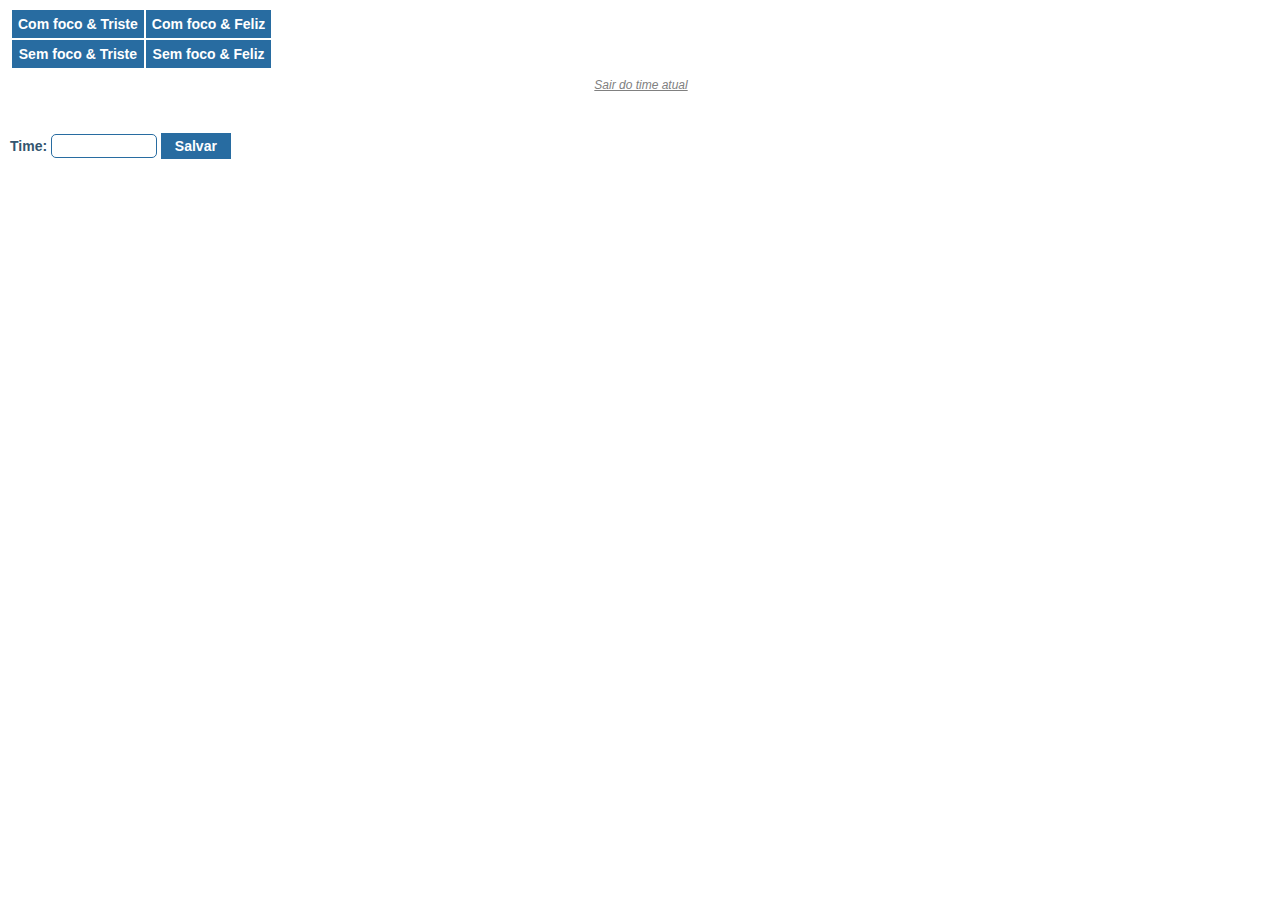
<file: popup/popup.html>
<!DOCTYPE html>

<html>
  <head>
    <meta charset="utf-8">
    <link rel="stylesheet" href="popup.css"/>
  </head>

<body class="popup">

  <div id="state-of-mind-picker">

    <table id="popup-content">
      <tr>
        <td class="button emoacao" id="com-foco-triste">Com foco & Triste</td>
        <td class="button emoacao" id="com-foco-feliz">Com foco & Feliz</td>
      </tr>
      <tr>
        <td class="button emoacao" id="sem-foco-triste">Sem foco & Triste</td>
        <td class="button emoacao" id="sem-foco-feliz">Sem foco & Feliz</td>
      </tr>
    </table>

    <div class="secondary-action" id="reset-team">Sair do time atual</div>

  </div>

  <div id="team-picker" style=" white-space: nowrap">

    Time:
    <input type="text"   class="text-input"   id="team-name">
    <input type="button" class="emoacao button" id="save-team" value="Salvar">

  </div>

  <script data-cfasync="false" type="text/javascript" src="popup.js"></script>

</body>

</html>
</file>
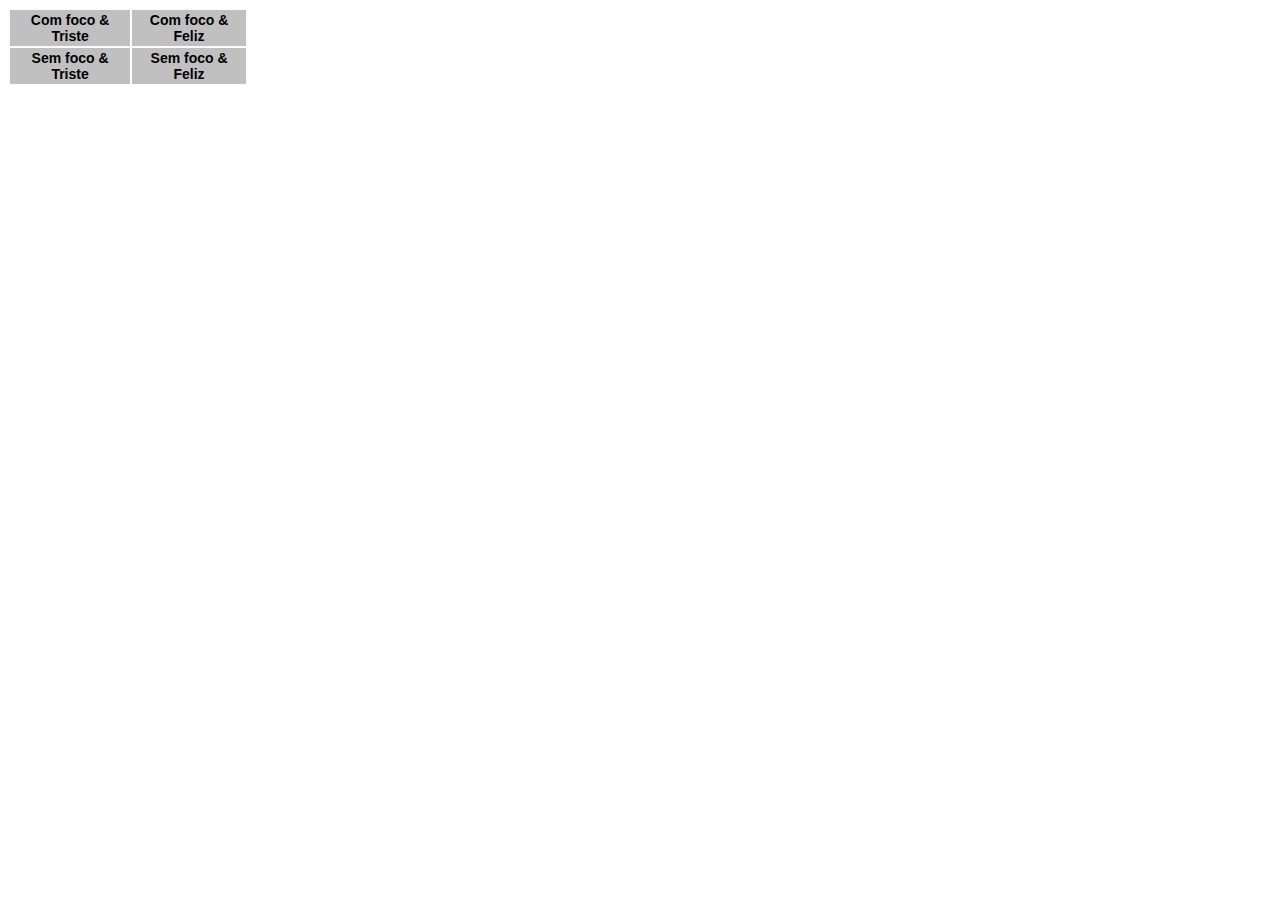
<file: popup/select_state_of_mind.html>
<!DOCTYPE html>

<html>
  <head>
    <meta charset="utf-8">
    <link rel="stylesheet" href="select_state_of_mind.css"/>
  </head>

<body>

  <table id="popup-content">
    <tr>
      <td class="button emoacao">Com foco & Triste</td>
      <td class="button emoacao">Com foco & Feliz</td>
    </tr>
    <tr>
      <td class="button emoacao">Sem foco & Triste</td>
      <td class="button emoacao">Sem foco & Feliz</td>
    </tr>
  </table>

  <script data-cfasync="false" type="text/javascript" src="select_state_of_mind.js"></script>

</body>

</html>
</file>
<file: popup/popup.css>
.popup {
  background-color: Window;
  padding-left: 2px;
  font-size: 14px;
  font-weight: 600;
  font-family: sans-serif;
  color: #33556f;
}

.emoacao:hover {
  background-color: #b7cfe1;
  color: #33556f;
}
.emoacao:active {
  background-color: #ffffff;
  color: #33556f;
}
.emoacao {
  background-color: #286ca1;
}
.button {
  margin: 3% auto;
  color: #FFFFFF;
  border-color: #286ca1;
  border-style: solid;
  padding: 3px;
  min-width: 70px;
  text-align: center;
  font-size: 14px;
  font-weight: bold;
  font-family: sans-serif;
  cursor: pointer;
}
.secondary-action {
  font-size: 12px;
  font-weight: lighter;
  font-family: sans-serif;
  font-style: italic;
  text-decoration: underline;
  color: grey;
  text-align: center;
  line-height: 20px;
  padding-top: 5px;
  width: 100%;
}

.secondary-action:hover {
  color: #33556f;
}

.text-input {
  width: 100px;
  height: 20px;
  border-color: #286ca1;
  border-style: solid;
  border-radius: 5px;
  border-width: thin;
}
</file>
<file: popup/select_state_of_mind.css>
html, body {
  width: 240px;
}

.hidden {
  display: none;
}

.button {
  margin: 3% auto;
  padding: 2px;
  text-align: center;
  font-size: 14px;
  font-weight: bold;
  font-family: sans-serif;
  cursor: pointer;
}

.emoacao:hover {
  background-color: #f0f0f0;
}

.emoacao {
  background-color: #c0c0c0;
}
</file>
